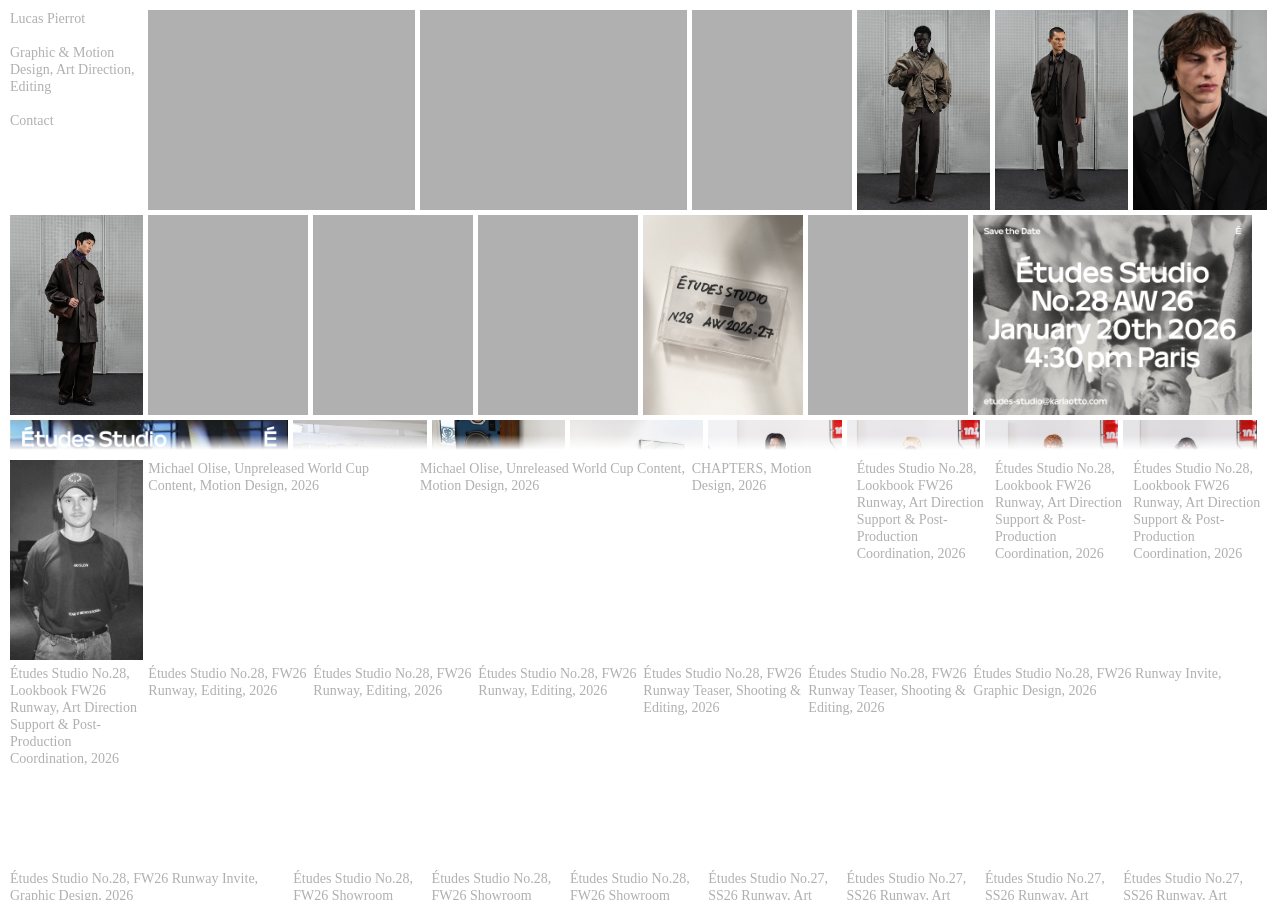
<file: index.html>
<!DOCTYPE html>
<html lang="fr">
<head>
    <meta charset="UTF-8">
    <meta name="viewport" content="width=device-width, initial-scale=1.0">
    <title>Lucas Pierrot</title>

    <!-- FAVICON — remplace le href par le chemin vers ton fichier logo
         Formats recommandés : .png 32×32px ou .ico
         Ex: <link rel="icon" href="assets/images/favicon.png" type="image/png"> -->
         
    <link rel="icon" href="assets/images/favicon.png" type="image/png">

    <link rel="stylesheet" href="css/style.css">
</head>
<body>

<div class="page">

    <!-- PANNEAU IMAGES (moitié haute) -->
    <div class="panel panel-images" id="panelImages">
        <div class="scroll-content" id="scrollImages">
            <div class="grid" id="gridImages"></div>
        </div>
        <div class="fade-overlay fade-bottom" id="fadeBottom"></div>
    </div>

    <!-- PANNEAU LÉGENDES (moitié basse) -->
    <div class="panel panel-captions" id="panelCaptions">
        <div class="fade-overlay fade-top" id="fadeTop"></div>
        <div class="scroll-content" id="scrollCaptions">
            <div class="grid" id="gridCaptions"></div>
        </div>
    </div>

</div>

<script src="js/script.js"></script>
</body>
</html>
</file>
<file: css/style.css>
/* =============================================================================
   PORTFOLIO — STYLE.CSS
   ============================================================================= */

/* ----- Reset ----- */

* {
    margin: 0;
    padding: 0;
    box-sizing: border-box;
}

/* ----- Base typographique ----- */

a {
  color: inherit;          /* lien noir */
  text-decoration: none; /* pas de soulignement */
}



html, body {
    height: 100%;
    overflow: hidden;
    font-family: "Times New Roman", Times, serif;
    font-size: 14px;
    font-weight: normal;
    line-height: 17px;
    color: #B0B0B0;
}

/* ----- Layout page ----- */

.page {
    height: 100vh;
    display: flex;
    flex-direction: column;
}

/* ----- Panneaux ----- */

.panel {
    height: 50vh;
    overflow: hidden;
    position: relative;
}

/* ----- Fondus à la jonction ----- */

.fade-overlay {
    position: absolute;
    left: 0;
    right: 0;
    height: 15px;
    z-index: 2;
    pointer-events: none;
}

.fade-bottom {
    bottom: 0;
    background: linear-gradient(to top, rgba(255,255,255,1) 0%, rgba(255,255,255,0) 100%);
}

.fade-top {
    top: 0;
    background: linear-gradient(to bottom, rgba(255,255,255,1) 0%, rgba(255,255,255,0) 100%);
    opacity: 0;
    transition: opacity 0.3s ease;
}

.fade-top.is-visible {
    opacity: 1;
}

/* ----- Contenu scrollable ----- */

.scroll-content {
    padding: 10px;
}

/* ----- Grille flex-wrap ----- */

.grid {
    display: flex;
    flex-wrap: wrap;
    gap: 5px;
    align-content: flex-start;
}

/* ----- Cellules images ----- */

.img-cell {
    overflow: hidden;
    cursor: pointer;
    flex-shrink: 0;
    flex-grow: 0;
    background: #B0B0B0;
    position: relative;
}

.loader-text {
    position: absolute;
    top: 5px;
    left: 5px;
    font-family: "Times New Roman", Times, serif;
    font-size: 14px;
    font-weight: normal;
    line-height: 17px;
    z-index: 3;
    white-space: nowrap;
}

.loader-text span {
    color: #fff;
    opacity: 0;
}

.loader-text span:nth-child(1)  { animation: letter 2.4s 0.0s infinite; }
.loader-text span:nth-child(2)  { animation: letter 2.4s 0.12s infinite; }
.loader-text span:nth-child(3)  { animation: letter 2.4s 0.24s infinite; }
.loader-text span:nth-child(4)  { animation: letter 2.4s 0.36s infinite; }
.loader-text span:nth-child(5)  { animation: letter 2.4s 0.48s infinite; }
.loader-text span:nth-child(6)  { animation: letter 2.4s 0.60s infinite; }
.loader-text span:nth-child(7)  { animation: letter 2.4s 0.72s infinite; }
.loader-text span:nth-child(8)  { animation: letter 2.4s 0.84s infinite; }
.loader-text span:nth-child(9)  { animation: letter 2.4s 0.96s infinite; }
.loader-text span:nth-child(10) { animation: letter 2.4s 1.08s infinite; }

@keyframes letter {
    0%, 4% { opacity: 0; }
    5% { opacity: 1; }
    70% { opacity: 1; }
    85%, 100% { opacity: 0; }
}

.img-cell img {
    width: 100%;
    height: 100%;
    object-fit: cover;
    display: block;
    position: relative;
    z-index: 2;
    border: none;
    pointer-events: none;
}

.img-cell video,
.img-cell iframe {
    width: 100%;
    height: 100%;
    object-fit: cover;
    display: block;
    position: absolute;
    top: 0;
    left: 0;
    z-index: 2;
    border: none;
    pointer-events: none;
    opacity: 0;
    transition: opacity 0.3s ease;
}

.img-cell video.loaded,
.img-cell iframe.loaded {
    opacity: 1;
}

.img-cell .placeholder {
    width: 100%;
    height: 100%;
    background: #B0B0B0;
}

/* ----- Cellules légendes ----- */

.cap-cell {
    overflow: hidden;
    flex-shrink: 0;
    flex-grow: 0;
}

.cap-cell p {
    font-family: "Times New Roman", Times, serif;
    font-size: 14px;
    font-weight: normal;
    line-height: 17px;
    color: #B0B0B0;
    transition: color 0.2s ease;
    hyphens: none;
    -webkit-hyphens: none;
    -ms-hyphens: none;
    overflow-wrap: break-word;
    word-break: break-word;
}

.cap-cell p.is-active {
    color: #000;
}
</file>
